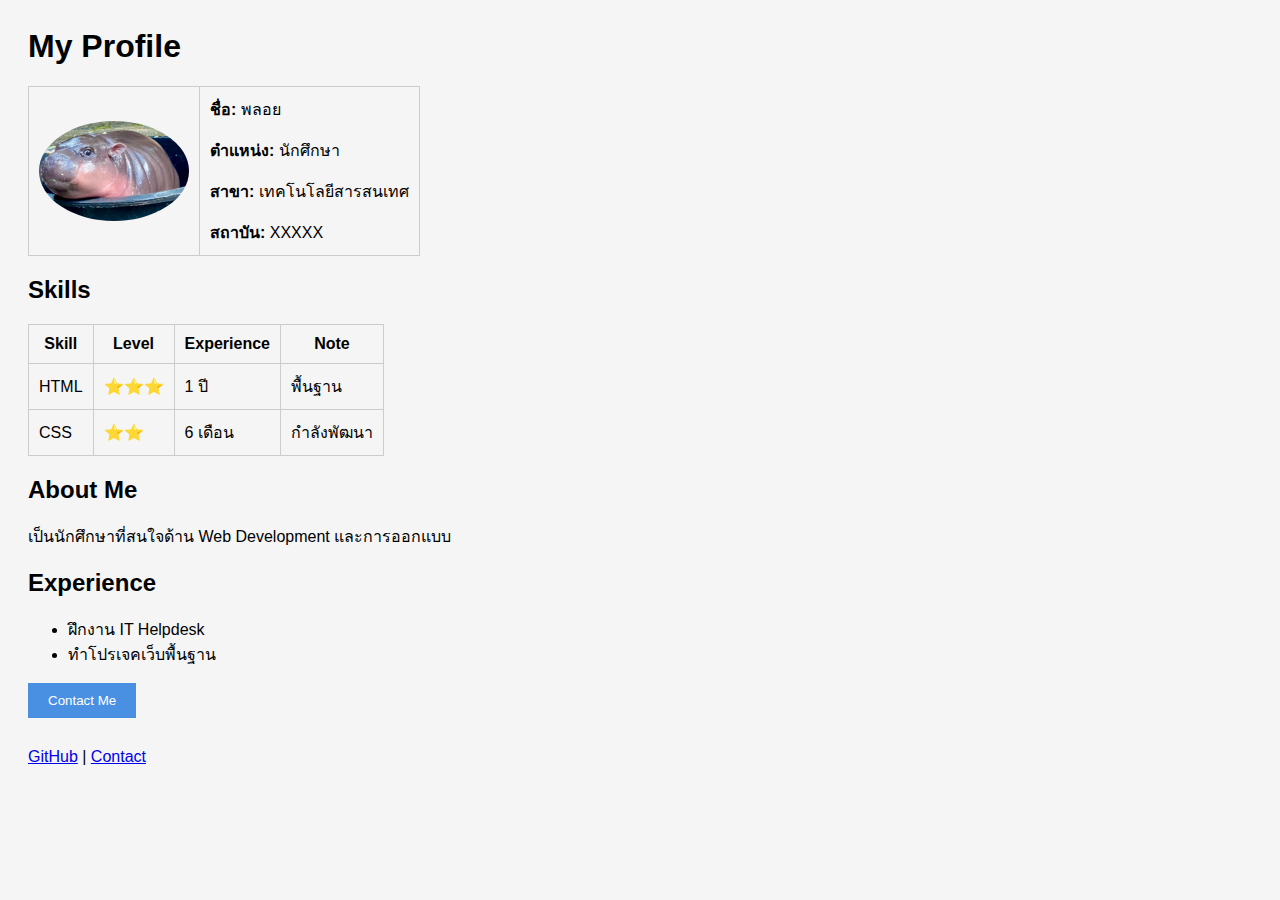
<file: index.html>
<html lang="th">
<head>
  <meta charset="UTF-8">
  <title>My Page v2</title>
  <link rel="stylesheet" href="styles.css">
</head>
<body>

<h1>My Profile</h1>

<table class="profile-table">
  <tr>
    <td>
      <img src="IMG_2495.png" alt="profile" class="profile-img">
    </td>
    <td class="profile-info">
      <p><strong>ชื่อ:</strong> พลอย</p>
      <p><strong>ตำแหน่ง:</strong> นักศึกษา</p>
      <p><strong>สาขา:</strong> เทคโนโลยีสารสนเทศ</p>
      <p><strong>สถาบัน:</strong> XXXXX</p>
    </td>
  </tr>
</table>

<h2>Skills</h2>
<table class="skill-table">
  <tr>
    <th>Skill</th>
    <th>Level</th>
    <th>Experience</th>
    <th>Note</th>
  </tr>
  <tr>
    <td>HTML</td>
    <td>⭐⭐⭐</td>
    <td>1 ปี</td>
    <td>พื้นฐาน</td>
  </tr>
  <tr>
    <td>CSS</td>
    <td>⭐⭐</td>
    <td>6 เดือน</td>
    <td>กำลังพัฒนา</td>
  </tr>
</table>

<h2>About Me</h2>
<p>เป็นนักศึกษาที่สนใจด้าน Web Development และการออกแบบ</p>

<h2>Experience</h2>
<ul>
  <li>ฝึกงาน IT Helpdesk</li>
  <li>ทำโปรเจคเว็บพื้นฐาน</li>
</ul>

<a href="contact.html">
  <button>Contact Me</button>
</a>

<footer>
  <a href="https://github.com/username">GitHub</a> |
  <a href="contact.html">Contact</a>
</footer>

</body>
</html>
</file>
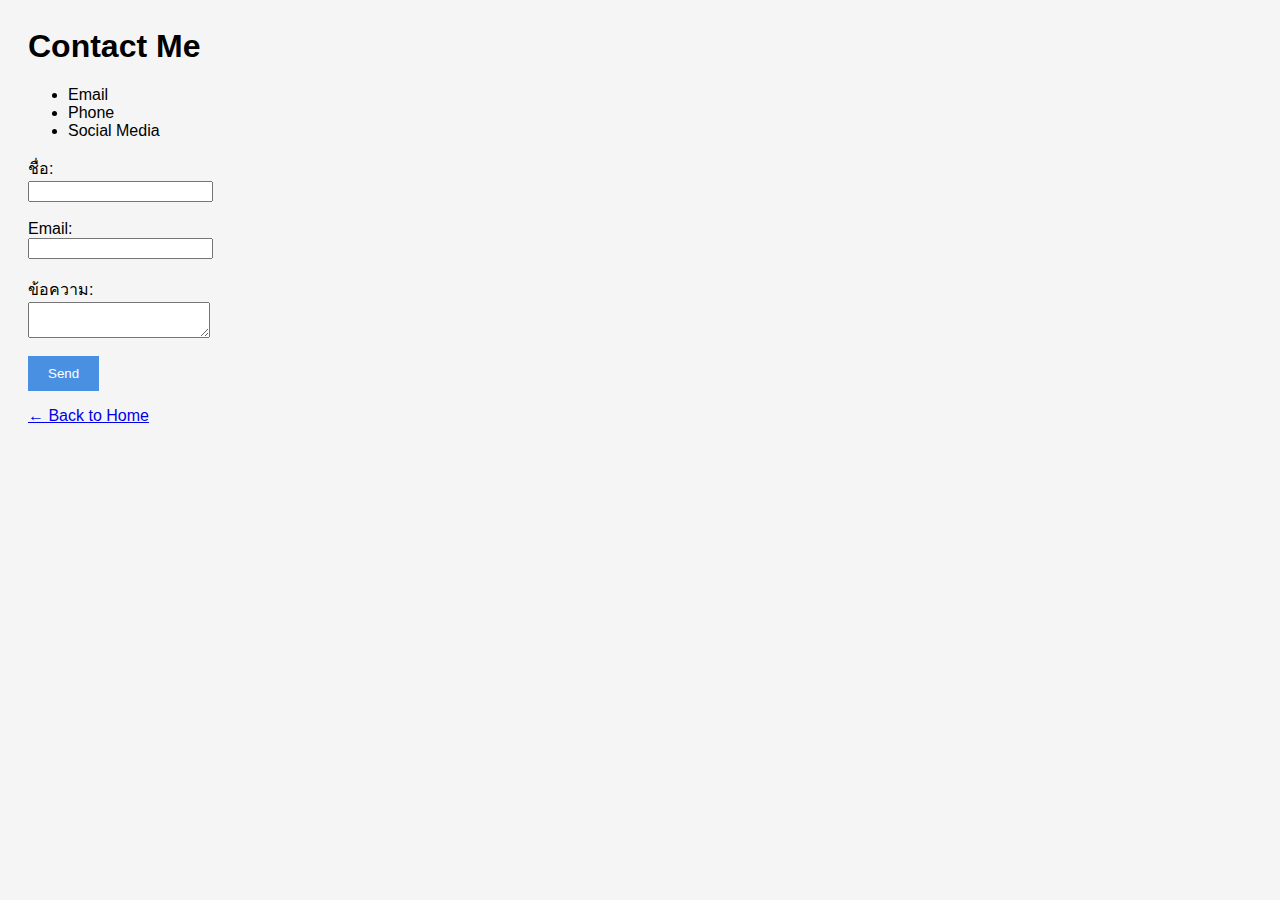
<file: contact.html>
<html lang="th">
<head>
  <meta charset="UTF-8">
  <title>Contact</title>
  <link rel="stylesheet" href="styles.css">
</head>
<body>

<h1>Contact Me</h1>

<ul>
  <li>Email</li>
  <li>Phone</li>
  <li>Social Media</li>
</ul>

<form>
  <label>ชื่อ:</label><br>
  <input type="text"><br><br>

  <label>Email:</label><br>
  <input type="email"><br><br>

  <label>ข้อความ:</label><br>
  <textarea></textarea><br><br>

  <button type="submit">Send</button>
</form>

<a href="index.html">← Back to Home</a>

</body>
</html>
</file>
<file: styles.css>
body {
  font-family: Arial;
  background-color: #f5f5f5;
  padding: 20px;
}

.profile-img {
  width: 150px;
  border-radius: 50%;
}

.profile-table, .skill-table {
  border-collapse: collapse;
  margin-bottom: 20px;
}

.profile-table td,
.skill-table th,
.skill-table td {
  border: 1px solid #ccc;
  padding: 10px;
}

button {
  padding: 10px 20px;
  background-color: #4a90e2;
  color: white;
  border: none;
  cursor: pointer;
}

footer {
  margin-top: 30px;
}
</file>
